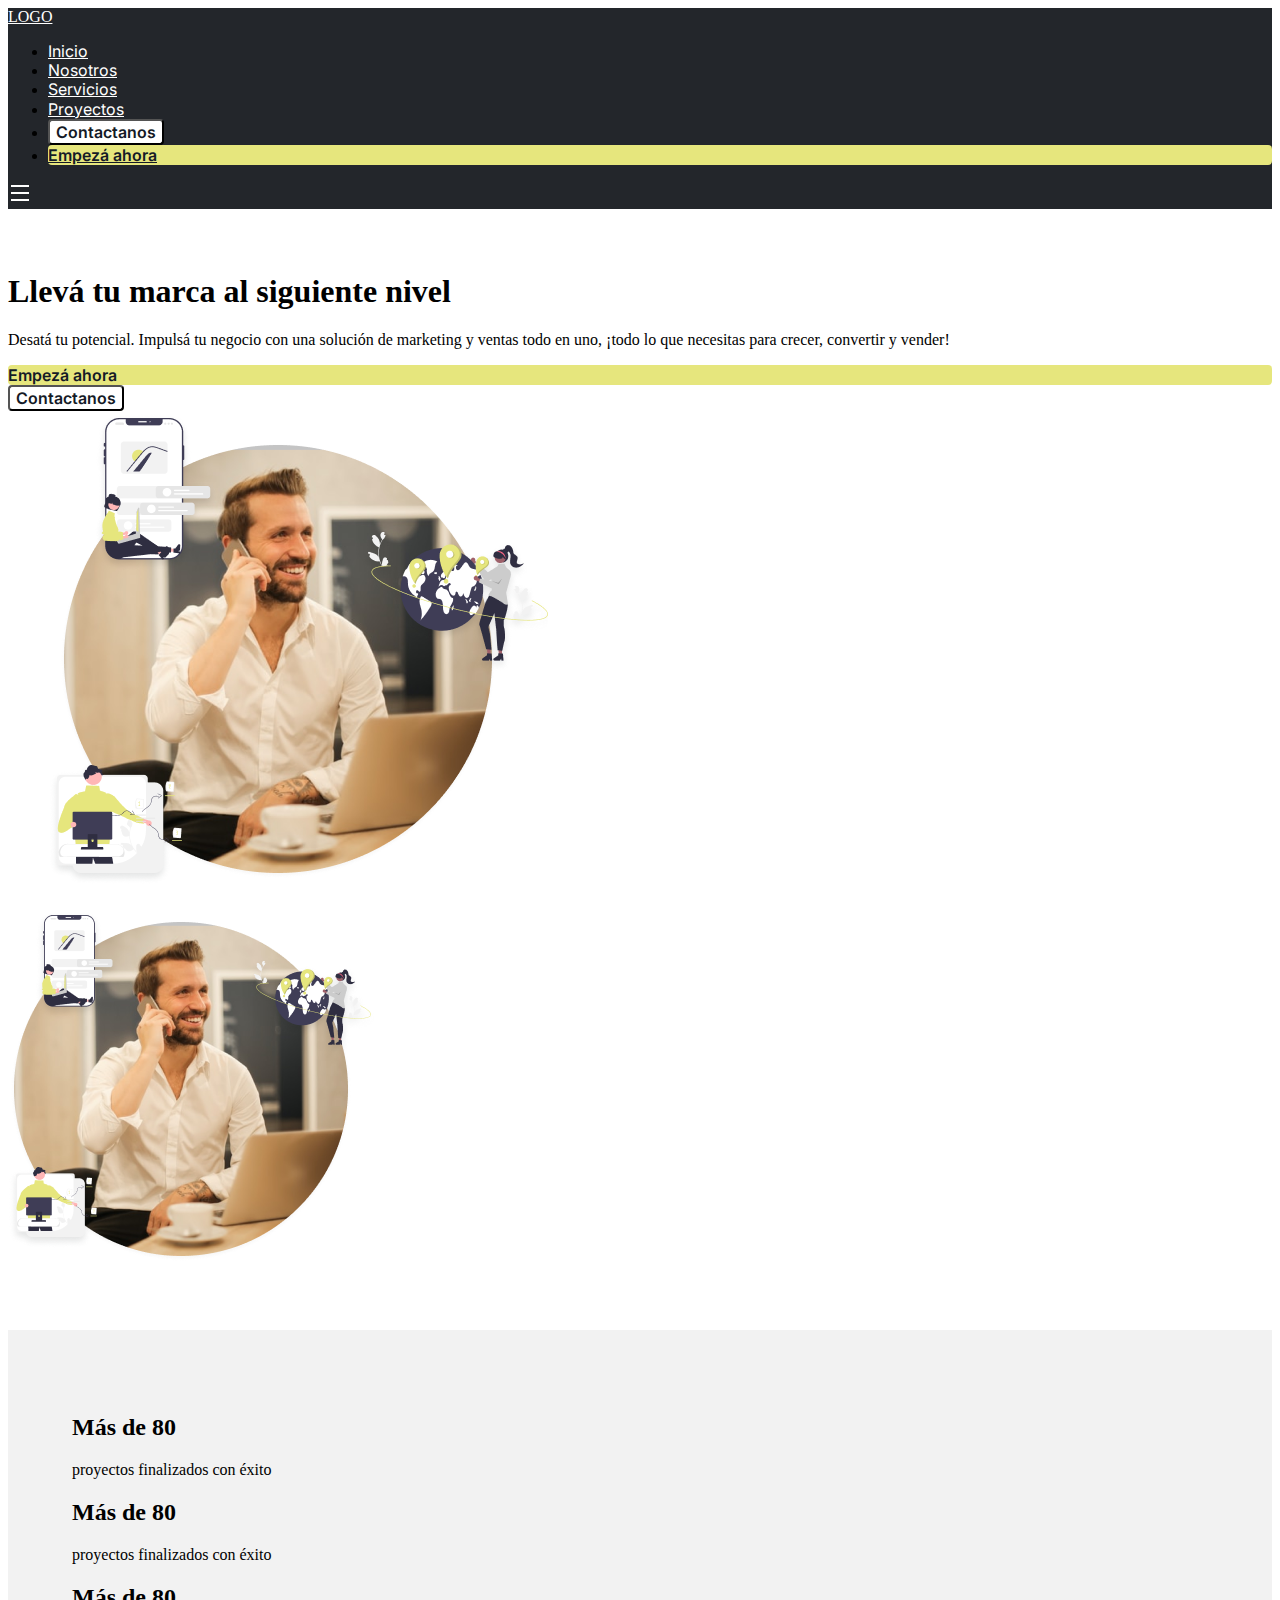
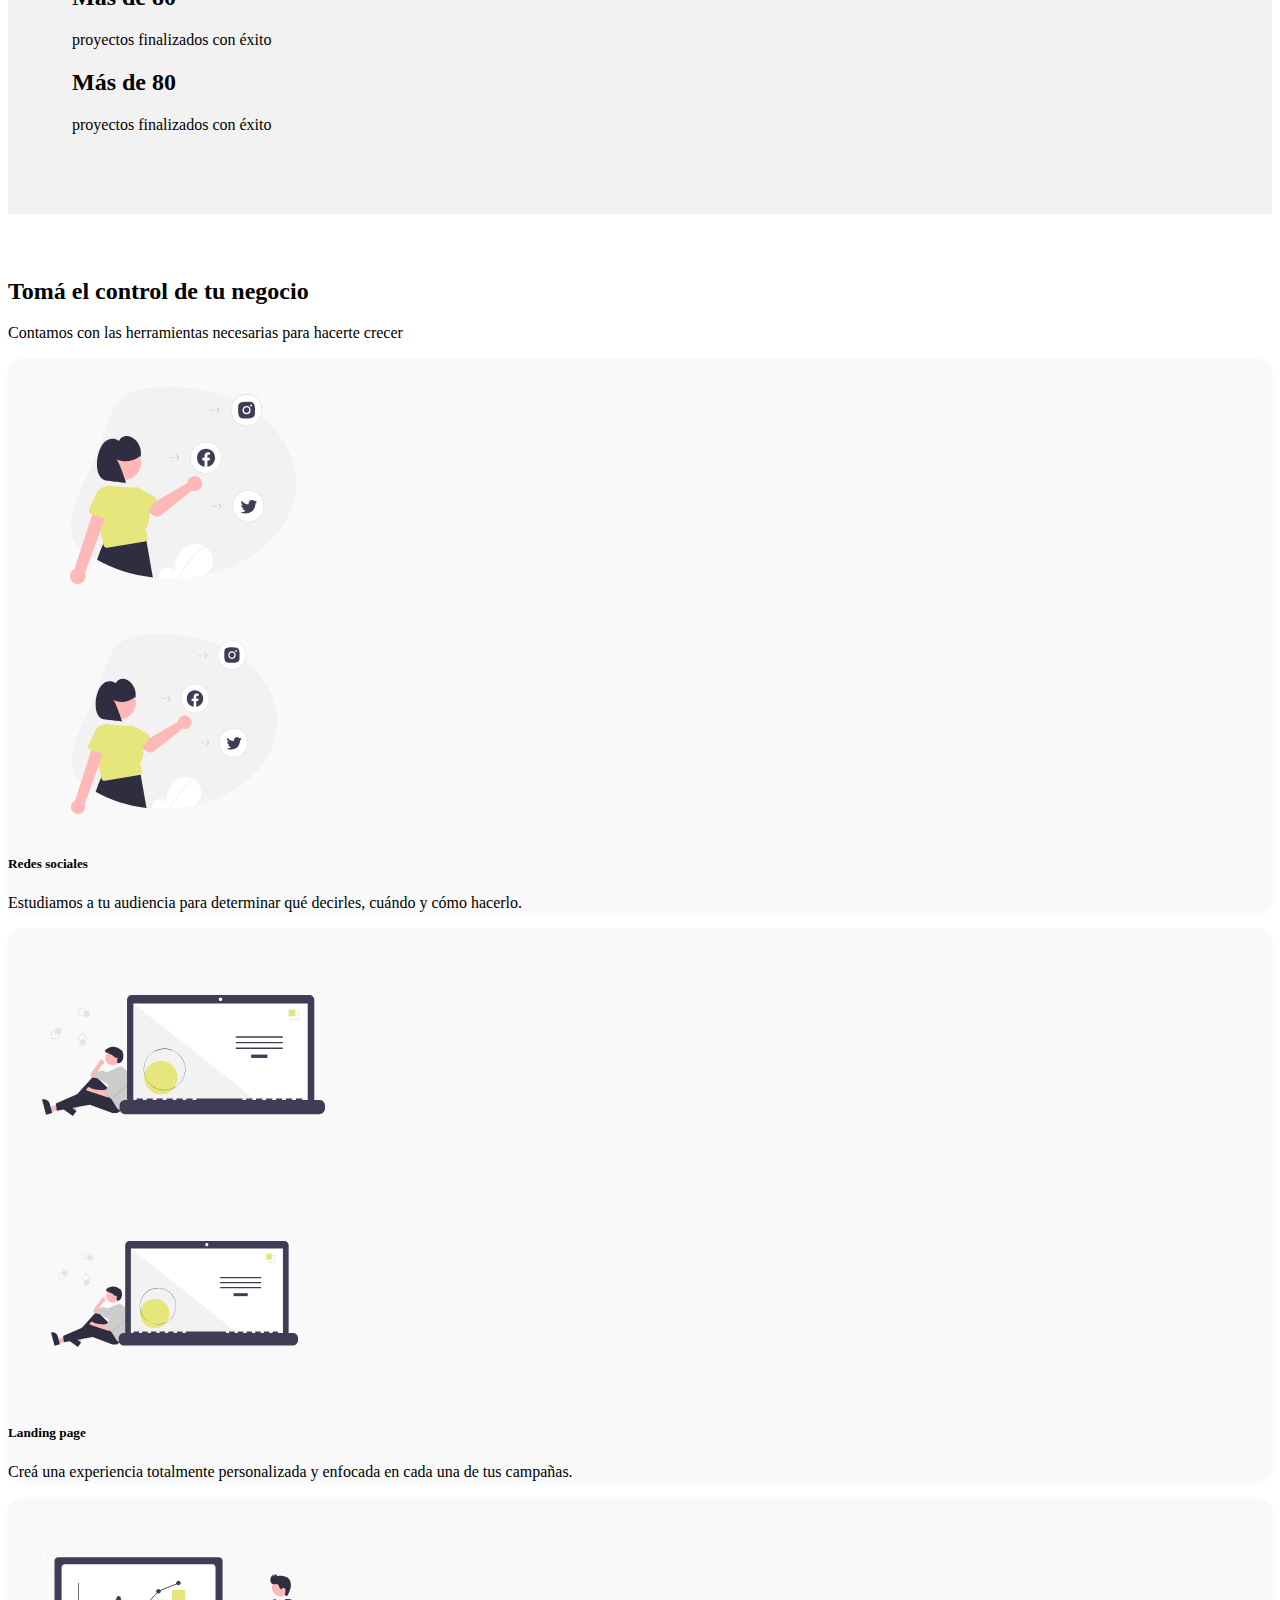
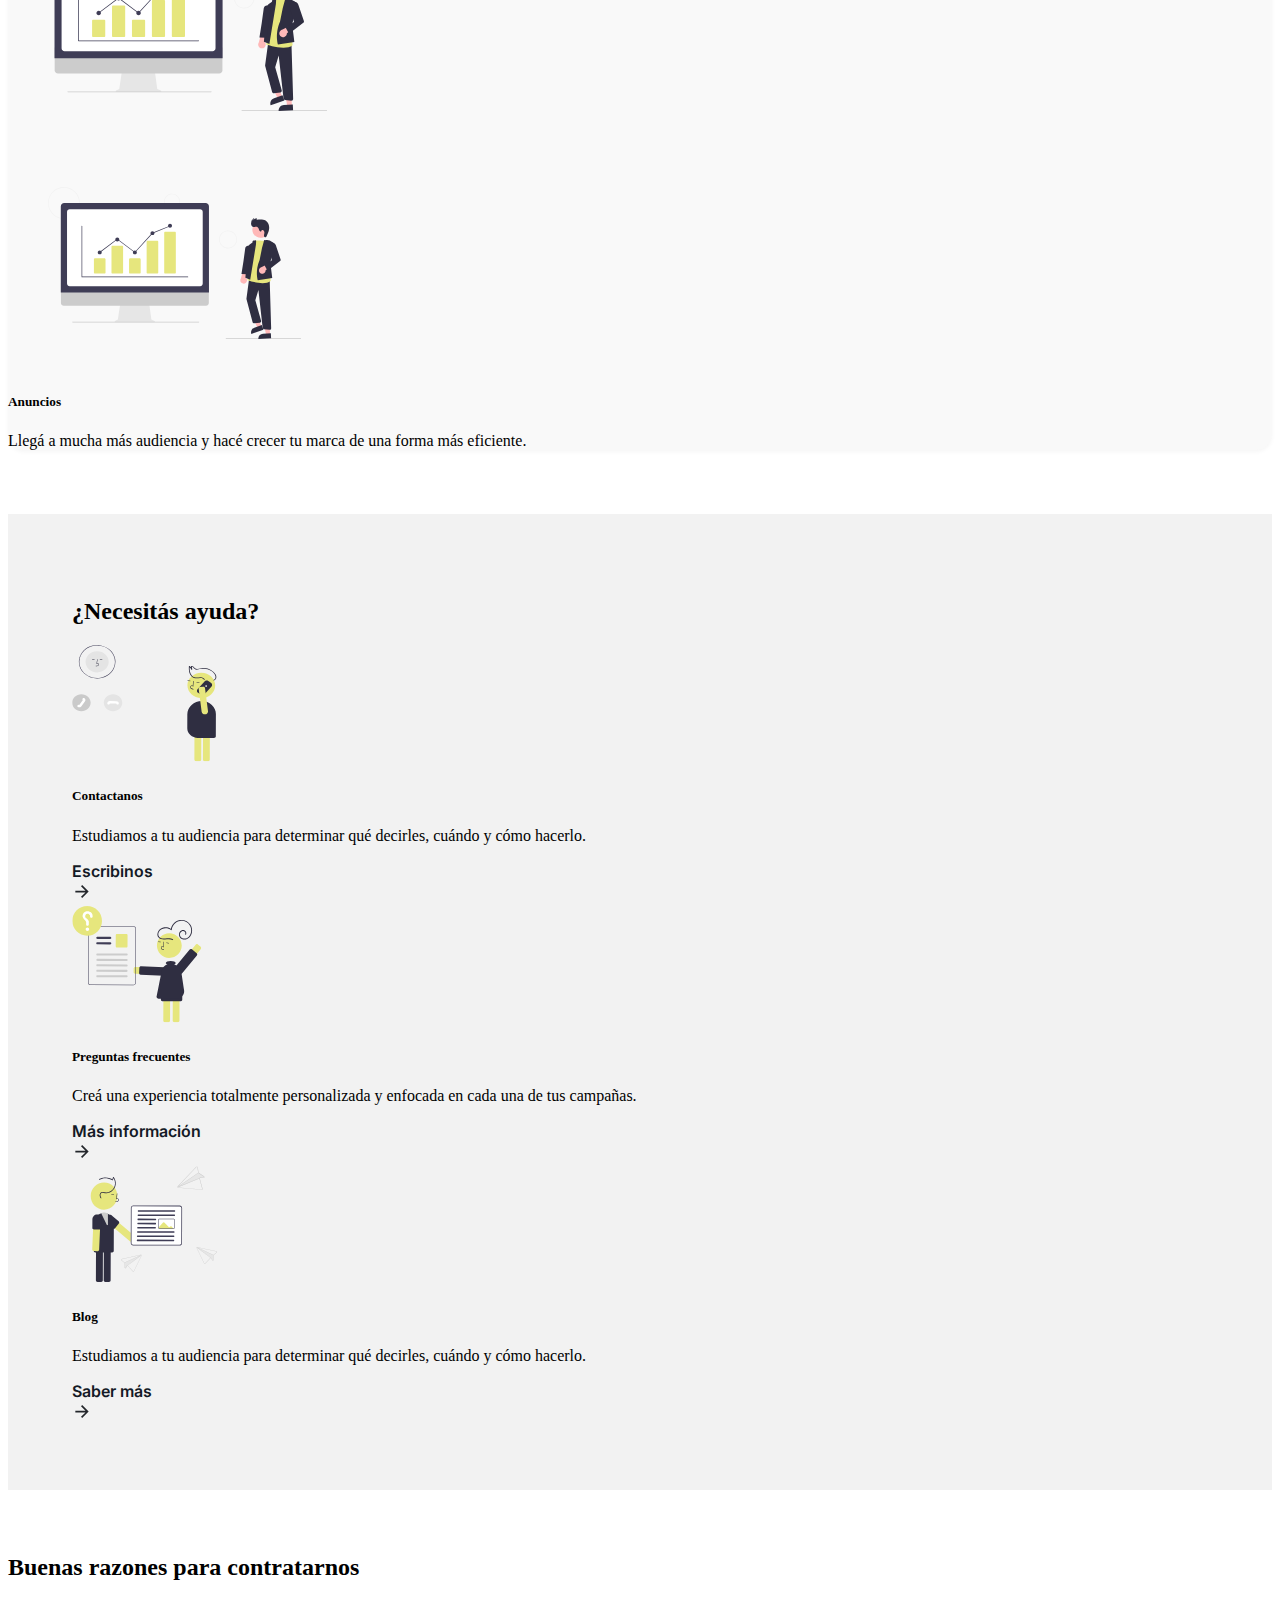
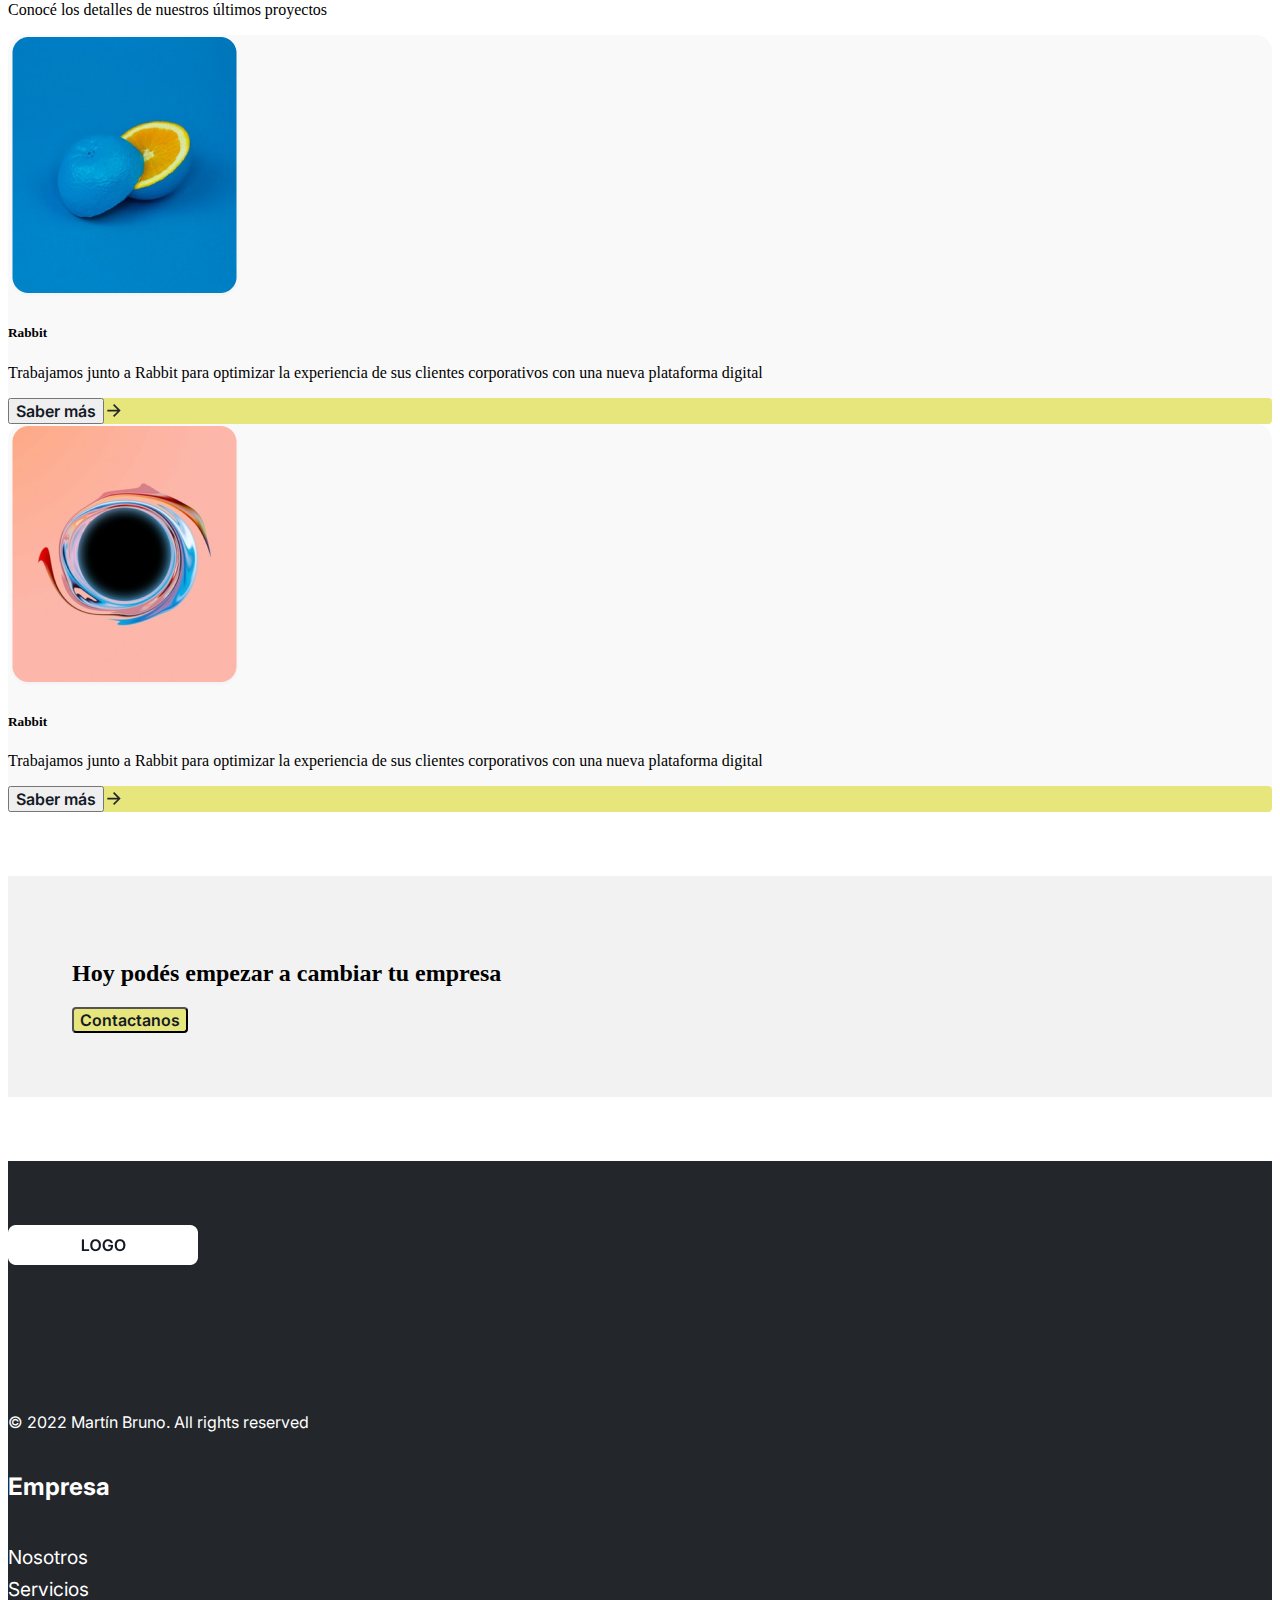
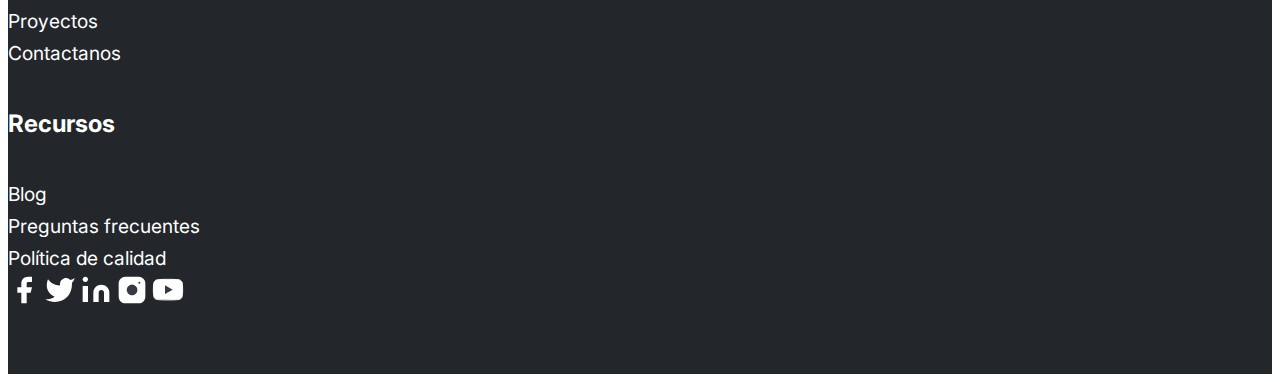
<file: index.html>
<!DOCTYPE html>
<html lang="en">
<head>
    <meta charset="UTF-8">
    <meta http-equiv="X-UA-Compatible" content="IE=edge">
    <meta name="viewport" content="width=device-width, initial-scale=1.0">
    <title>Agency</title>
    <link href="https://cdn.jsdelivr.net/npm/bootstrap@5.1.3/dist/css/bootstrap.min.css" rel="stylesheet" integrity="sha384-1BmE4kWBq78iYhFldvKuhfTAU6auU8tT94WrHftjDbrCEXSU1oBoqyl2QvZ6jIW3" crossorigin="anonymous">
    <link rel="stylesheet" href="./css/style.css">
    <link rel="stylesheet" href="https://cdnjs.cloudflare.com/ajax/libs/animate.css/4.1.1/animate.min.css"/>
</head>
<body>
    <header class="background-nav">
          <nav class="navbar navbar-expand-lg background-nav">
            <div class="container-fluid">
              <a class="navbar-brand logo-color ms-5" href="#">LOGO</a>
              <div class="collapse navbar-collapse d-flex d-flex justify-content-end me-5 d-none d-lg-block d-xl-block" id="navbarNav">
                <ul class="navbar-nav">
                  <li class="nav-item pe-3">
                    <a class="nav-link texto-link" href="./index.html">Inicio</a>
                  </li>
                  <li class="nav-item pe-3">
                    <a class="nav-link texto-link" href="./pages/nosotros.html">Nosotros</a>
                  </li>
                  <li class="nav-item pe-3">
                    <a class="nav-link texto-link" href="./pages/servicios.html">Servicios</a>
                  </li>
                  <li class="nav-item pe-3">
                    <a class="nav-link texto-link" href="./pages/proyectos.html">Proyectos</a>
                  </li>
                  <li class="nav-item pe-3">
                    <button type="button" class="btn btn-2" href="#">Contactanos</button>
                  </li>
                  <li class="nav-item">
                    <a type="button" class="btn btn-1" href="./pages/empezaahora.html">Empezá ahora</a>
                  </li>
                </ul>
              </div>
              <img class="d-lg-none d-xl-none" src="./img/menu-line.svg" alt="">
            </div>
          </nav>
    </header>

    <main class="m-6 wow animate__animated animate__fadeIn">
        <div class="container">
            <div class="row gx-5 d-flex align-items-center">
                <div class="col-lg-6 col-md-12 mb-5">
                    <h1>Llevá tu marca al siguiente nivel</h1>
                    <p>Desatá tu potencial. Impulsá tu negocio con una solución de marketing y ventas todo en uno, ¡todo lo que necesitas para crecer, convertir y vender!</p>
                    <div class="d-flex">
                        <span>
                            <a type="button" class="btn btn-1">Empezá ahora</a>
                        </span>
                        <span class="ps-3">
                            <button type="button" class="btn btn-2">Contactanos</button>
                        </span>
                    </div>
                </div>
                <div class="col-lg-6 col-md-12">
                    <img class="d-none d-lg-block d-xl-block" src="./img/index-main.png" alt="">
                    <div class="d-flex justify-content-center">
                      <img class="d-lg-none d-xl-none" src="./img/index-main-sm.png" alt="">
                    </div>
                    
                </div>
            </div>
        </div>
    </main>

    <section class="background1 p-6 m-6 wow animate__animated animate__fadeIn">
        <div class="container">
            <div class="row">
                <div class="col-lg-3 col-md-6 col-sm-12">
                    <h2 class="mb-3">Más de 80</h2>
                    <p>proyectos finalizados con éxito</p>
                </div>
                <div class="col-lg-3 col-md-6 col-sm-12">
                    <h2 class="mb-3">Más de 80</h2>
                    <p>proyectos finalizados con éxito</p>
                </div>
                <div class="col-lg-3 col-md-6 col-sm-12">
                    <h2 class="mb-3">Más de 80</h2>
                    <p>proyectos finalizados con éxito</p>
                </div>
                <div class="col-lg-3 col-md-6 col-12">
                    <h2 class="mb-3">Más de 80</h2>
                    <p>proyectos finalizados con éxito</p>
                </div>
            </div>
        </div>
    </section>

    <section class="m-6 wow animate__animated animate__fadeIn">
        <div class="mb-5">
            <h2 class="d-flex justify-content-center">Tomá el control de tu negocio</h2>
            <p class="d-flex justify-content-center">Contamos con las herramientas necesarias para hacerte crecer</p>
        </div>
            
        <div class="container">
            <div class="row d-flex justify-content-between">
                <div class="col-lg-4 col-md-12 background2 p-5 box-servicios">
                  <img class="d-none d-lg-block d-xl-block" src="./img/index-redes.svg"  alt="...">
                  <div class="d-flex justify-content-center">
                    <img class="d-lg-none d-xl-none" src="./img/index-redes-sm.svg" alt="">
                  </div>
                  <div class="d-flex flex-column">
                    <h5>Redes sociales</h5>
                    <p>Estudiamos a tu audiencia para determinar qué decirles, cuándo y cómo hacerlo.</p>
                  </div>
                </div>
                <div class="col-lg-4 col-md-12 background2 p-5 box-servicios">
                  <img class="d-none d-lg-block d-xl-block" src="./img/index-landing.svg" alt="...">
                  <div class="d-flex justify-content-center">
                    <img class="d-lg-none d-xl-none" src="./img/index-landing-sm.svg" alt="">
                  </div>
                  <div class="d-flex flex-column justify-content-center">
                    <h5>Landing page</h5>
                    <p>Creá una experiencia totalmente personalizada y enfocada en cada una de tus campañas.</p>
                  </div>
                </div>
                <div class="col-lg-4 col-md-12 background2 p-5 box-servicios">
                  <img class="d-none d-lg-block d-xl-block" src="./img/index-anuncios.svg" alt="...">
                  <div class="d-flex justify-content-center">
                    <img class="d-lg-none d-xl-none" src="./img/index-anuncios-sm.svg" alt="">
                  </div>
                  <div class="d-flex flex-column justify-content-center">
                    <h5 >Anuncios</h5>
                    <p>Llegá a mucha más audiencia y hacé crecer tu marca de una forma más eficiente.</p>
                  </div>
                </div>
            </div>
        </div>
    </section>

    <section class="background1 p-6 m-6 wow animate__animated animate__fadeIn">
        <div class="container mb-5">
            <div class="col-12">
                <h2>¿Necesitás ayuda?</h2>
            </div>
        </div>
        <div class="container">
            <div class="row gx-5 d-flex justify-content-between">
                <div class="col-lg-3 col-md-12">
                  <img src="./img/index-contacto.svg" alt="...">
                    <div>
                    <h5>Contactanos</h5>
                    <p>Estudiamos a tu audiencia para determinar qué decirles, cuándo y cómo hacerlo.</p>
                    </div>
                    <span class="d-flex">
                      <a class="btn-3 pe-3" href="#">Escribinos</a>
                      <img src="./img/btn-arrow.svg" alt="">
                    </span>
                </div>
                <div class="col-lg-3 col-md-12">
                  <img src="./img/index-faq.svg" alt="...">
                  <div>
                    <h5>Preguntas frecuentes</h5>
                    <p>Creá una experiencia totalmente personalizada y enfocada en cada una de tus campañas.</p>
                  </div>
                  <span class="d-flex">
                    <a class="btn-3 pe-3" href="#">Más información</a>
                    <img src="./img/btn-arrow.svg" alt="">
                  </span>
                </div>
                <div class="col-lg-3 col-md-12">
                  <img src="./img/index-blog.svg" alt="...">
                  <div>
                    <h5>Blog</h5>
                    <p>Estudiamos a tu audiencia para determinar qué decirles, cuándo y cómo hacerlo.</p>
                  </div>
                  <span class="d-flex">
                    <a class="btn-3 pe-3" href="#">Saber más</a>
                    <img src="./img/btn-arrow.svg" alt="">
                  </span>
                </div>
            </div>
        </div>
    </section>
        
    <section class="m-6 wow animate__animated animate__fadeIn">
         <div class="mb-5">
            <h2 class="d-flex justify-content-center">Buenas razones para contratarnos</h2>
            <p class="d-flex justify-content-center">Conocé los detalles de nuestros últimos proyectos</p>
        </div>
        <div class="container">
            <div class="row d-flex justify-content-between">
                <div class="col-lg-5 col-md-12 d-flex background2 align-items-center">
                    <img class="d-flex justify-content-start" src="./img/index-slider1.png" alt="">
                    <div class="ps-4">
                        <h5>Rabbit</h5>
                        <p>Trabajamos junto a Rabbit para optimizar la experiencia de sus clientes corporativos con una nueva plataforma digital</p>
                        <div class="d-flex">
                          <span class="btn-back">
                            <button type="button" class="btn btn-texto">Saber más</button>
                            <img class="p-arrow" src="./img/btn-arrow.svg" alt="">
                          </span>
                        </div>
                    </div>
                </div>
                <div class="col-lg-5 col-md-12 d-flex background2 align-items-center">
                    <img class="d-flex justify-content-start" src="./img/index-slider2.png" alt="">
                    <div class="ps-4">
                        <h5>Rabbit</h5>
                        <p>Trabajamos junto a Rabbit para optimizar la experiencia de sus clientes corporativos con una nueva plataforma digital</p>
                        <div class="d-flex">
                          <span class="btn-back">
                            <button type="button" class="btn btn-texto">Saber más</button>
                            <img class="p-arrow" src="./img/btn-arrow.svg" alt="">
                          </span>
                        </div>
                    </div>
                </div>
            </div>
        </div>
    </section>

    <section class="m-6 background1 p-6 wow animate__animated animate__fadeIn">
        <h2 class="d-flex justify-content-center mb-5">Hoy podés empezar a cambiar tu empresa </h2>
        <span class="d-flex justify-content-center">
            <button type="button" class="btn btn-1">Contactanos</button>
        </span>
    </section>

    <footer class="background-nav">
      <div class="container p-footer">
        <div class="row d-flex justify-content-around">
          <div class="col-2 d-flex flex-column">
            <img class="margin-logo" src="./img/LOGO.png" alt="">
            <p class="text-copyright">© 2022 Martín Bruno. All rights reserved </p>
          </div>
          <div class="col-lg-3 col-md-3 d-flex flex-column">
            <h5 class="texto-titulo-categoria">Empresa</h5>
            <a class="texto-categorias" href="./pages/nosotros.html">Nosotros</a>
            <a class="texto-categorias" href="./pages/servicios.html">Servicios</a>
            <a class="texto-categorias" href="./pages/proyectos.html">Proyectos</a>
            <a class="texto-categorias" href="#">Contactanos</a>
          </div>
          <div class="col-lg-3 d-flex flex-column d-none d-lg-block d-xl-block">
            <h5 class="texto-titulo-categoria">Recursos</h5>
            <a class="texto-categorias" href="#">Blog</a>
            <a class="texto-categorias" href="#">Preguntas frecuentes</a>
            <a class="texto-categorias" href="#">Política de calidad</a>
          </div>
          <div class="col-3">
            <img class="me-4" src="./img/facebook.svg" alt="">
            <img class="me-4" src="./img/twitter.svg" alt="">
            <img class="me-4" src="./img/linkedin.svg" alt="">
            <img class="me-4" src="./img/instagram.svg" alt="">
            <img src="./img/youtube.svg" alt="">
          </div>
        </div>
      </div>
    </footer>

  <script> src="js/wow.min.js"</script>
  <script> new WOW() .init();</script> 
  <script src="https://cdn.jsdelivr.net/npm/@popperjs/core@2.10.2/dist/umd/popper.min.js" integrity="sha384-7+zCNj/IqJ95wo16oMtfsKbZ9ccEh31eOz1HGyDuCQ6wgnyJNSYdrPa03rtR1zdB" crossorigin="anonymous"></script>
  <script src="https://cdn.jsdelivr.net/npm/bootstrap@5.1.3/dist/js/bootstrap.min.js" integrity="sha384-QJHtvGhmr9XOIpI6YVutG+2QOK9T+ZnN4kzFN1RtK3zEFEIsxhlmWl5/YESvpZ13" crossorigin="anonymous"></script>
</body>
</html>
</file>
<file: css/style.css>
@import url('https://fonts.googleapis.com/css2?family=Inter:wght@100;200;300;400;500;600;700;800;900&display=swap');



/* INDEX */

/* FONDOS */
.background1{
    background-color: #F2F2F2;
}

.background2{
    background-color: #F9F9F9;
    border-radius: 1rem;
}
.background3{
    background-color: #FFFFFF;
    border-radius: 1rem;
}
.background-nav{
    background-color: #23262B;
}
.background-blanco{
    background-color: #FFFFFF;
}

/* PADDING Y MARGIN */
.p-6{
    padding: 4rem;
}
.p-arrow{
    padding-right: 1rem;
}
.m-6{
    margin: 4rem 0 4rem 0;
}
.margin-lyr{
    margin: 0 1rem 0 1rem;
}

/* BUTTON PRIMARY */
.btn-1{
    display: flex;
    flex-direction: row;
    align-items: center;

    background: #E6E67D;
    border-radius: 4px;

    font-family: 'Inter';
    font-style: normal;
    font-weight: 600;
    font-size: 1rem;
    line-height: 20px;

    color: #141A26;
}
.btn-1:hover{
    background: #CCCC6F;

    filter: drop-shadow(0px 2px 4px rgba(27, 31, 35, 0.04));
    border-radius: 4px;
}

/* BUTTON + ARROW */
.btn-texto{
    font-family: 'Inter';
    font-style: normal;
    font-weight: 600;
    font-size: 1rem;
    line-height: 20px;

    color: #141A26;
}
.btn-back{
    background: #E6E67D;
    border-radius: 4px;

    display: flex;
    flex-direction: row;
    align-items: center;
}
.btn-back:hover{
    background: #CCCC6F;

    filter: drop-shadow(0px 2px 4px rgba(27, 31, 35, 0.04));
    border-radius: 4px;
}

/* BUTTON SECUNDARY */
.btn-2{
    display: flex;
    flex-direction: row;
    align-items: center;

    background: #FFFFFF;
    border-radius: 4px;

    font-family: 'Inter';
    font-style: normal;
    font-weight: 600;
    font-size: 1rem;
    line-height: 20px;

    color: #141A26;
}
.btn-2:hover{
    background-color: #F2F2F2;
    filter: drop-shadow(0px 2px 4px rgba(27, 31, 35, 0.04));
}


/* BUTTON TERTIARY */
.btn-3{
    display: flex;
    flex-direction: row;
    align-items: flex-start;

    border-radius: 4px;

    font-family: 'Inter';
    font-style: normal;
    font-weight: 600;
    font-size: 1rem;
    line-height: 20px;

    color: #141A26;

    text-decoration: none;
}
.btn-3:hover{
    color: #B2B261;
}
    

/* BUTTON OCULTO */
.btn-info{
    visibility: hidden;
}
.btn-info:hover{
    visibility: visible;
}

/* BUTTON NAV */
.btn-nav{
    font-family: 'Inter';
    font-style: normal;
    font-weight: 400;
    font-size: 16px;
    line-height: 20px;

    display: flex;
    align-items: center;
    text-align: center;

    color: #FFFFFF;
}


/* BOX SERVICIOS */
.box-servicios{
    box-shadow: 0px 2px 4px rgba(27, 31, 35, 0.04);
    background-color: #F9F9F9;
    border-radius: 1rem;
    
}
.box-servicios:hover{
    transition: ease-in-out 400ms;
    box-shadow: 0px 8px 16px rgba(27, 31, 35, 0.12);
    border-radius: 1rem;
    background-color: #E6E67D;
}

.box-planes{
    box-shadow: 0px 2px 4px rgba(27, 31, 35, 0.04);
    border-radius: 16px;
    background-color: #23262B;
    padding: 1.5rem;
}
.box-planes:hover{
    box-shadow: 0px 8px 16px rgba(27, 31, 35, 0.12);
    border-radius: 16px;
    background-color: #23262B
}

/* NAVBAR */
.logo-color{
    color: #FFFFFF;
}

.texto-link{
    font-family: 'Inter';
    font-style: normal;
    font-weight: 400;
    font-size: 1rem;
    line-height: 1.2rem;

    color: #FFFFFF;
}
.texto-link:hover{
    color: #B5B9C5;
}
.menu-no{
    display: none ;
}

/* FOOTER */
.p-footer{
    padding: 4rem 0 4rem 0;
}
.margin-logo{
    margin-bottom: 8rem;
}
.texto-categorias{
    font-family: 'Inter';
    font-style: normal;
    font-weight: 400;
    font-size: 1.2rem;
    line-height: 2rem;

    display: flex;
    align-items: center;    

    color: #FFFFFF;

    text-decoration: none;
}
.texto-titulo-categoria{
    font-family: 'Inter';
    font-style: normal;
    font-weight: 700;
    font-size: 1.5rem;

    display: flex;
    align-items: center;
    text-align: center;

    color: #FFFFFF;
}
.texto-categorias:hover{
    color: #B5B9C5;
}

/* EMPEZÁ AHORA */
.texto-h5{
    font-family: 'Inter';
    font-style: normal;
    font-weight: 700;
    font-size: 2.2rem;
    line-height: 2.5rem;

    display: flex;
    align-items: center;
    text-align: center;

    color: #FFFFFF;
}
.texto-h4{
    font-family: 'Inter';
    font-style: normal;
    font-weight: 600;
    font-size: 1rem;
    line-height: 1.2rem;

    display: flex;
    align-items: center;


    color: #FFFFFF;
}
.texto-parrafo-1{
    font-family: 'Inter';
    font-style: normal;
    font-weight: 400;
    font-size: 1rem;
    line-height: 1.5rem;

    display: flex;
    align-items: center;

    color: #C0C0C0;
}
.button-icon-2{
    margin-top: 2rem;
    background: #E6E67D;
    border-radius: 0.25rem;
    padding: 0.3rem 9rem 0.3rem 9rem;
}
.text-copyright{
    font-family: 'Inter';
    font-style: normal;
    font-weight: 400;
    font-size: 1rem;
    line-height: 1.2rem;

    color: #FFFFFF;
}
</file>
